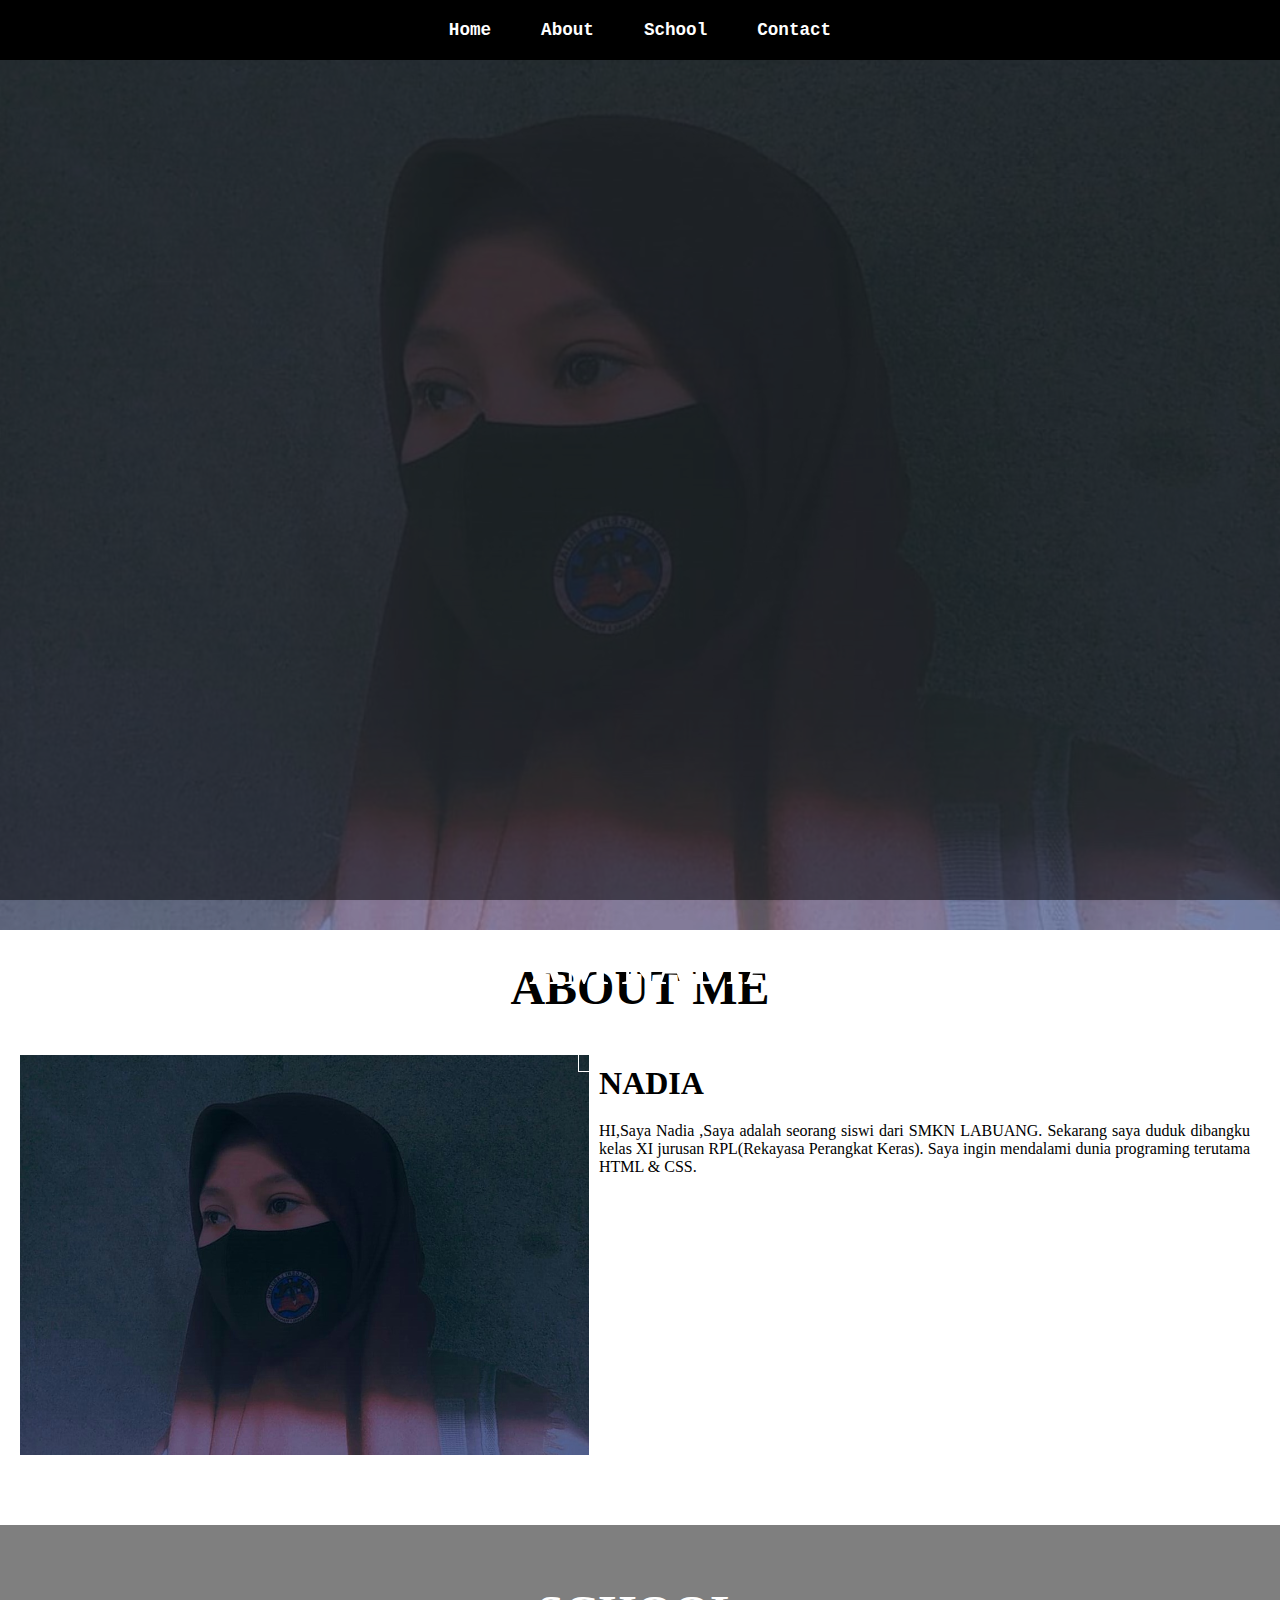
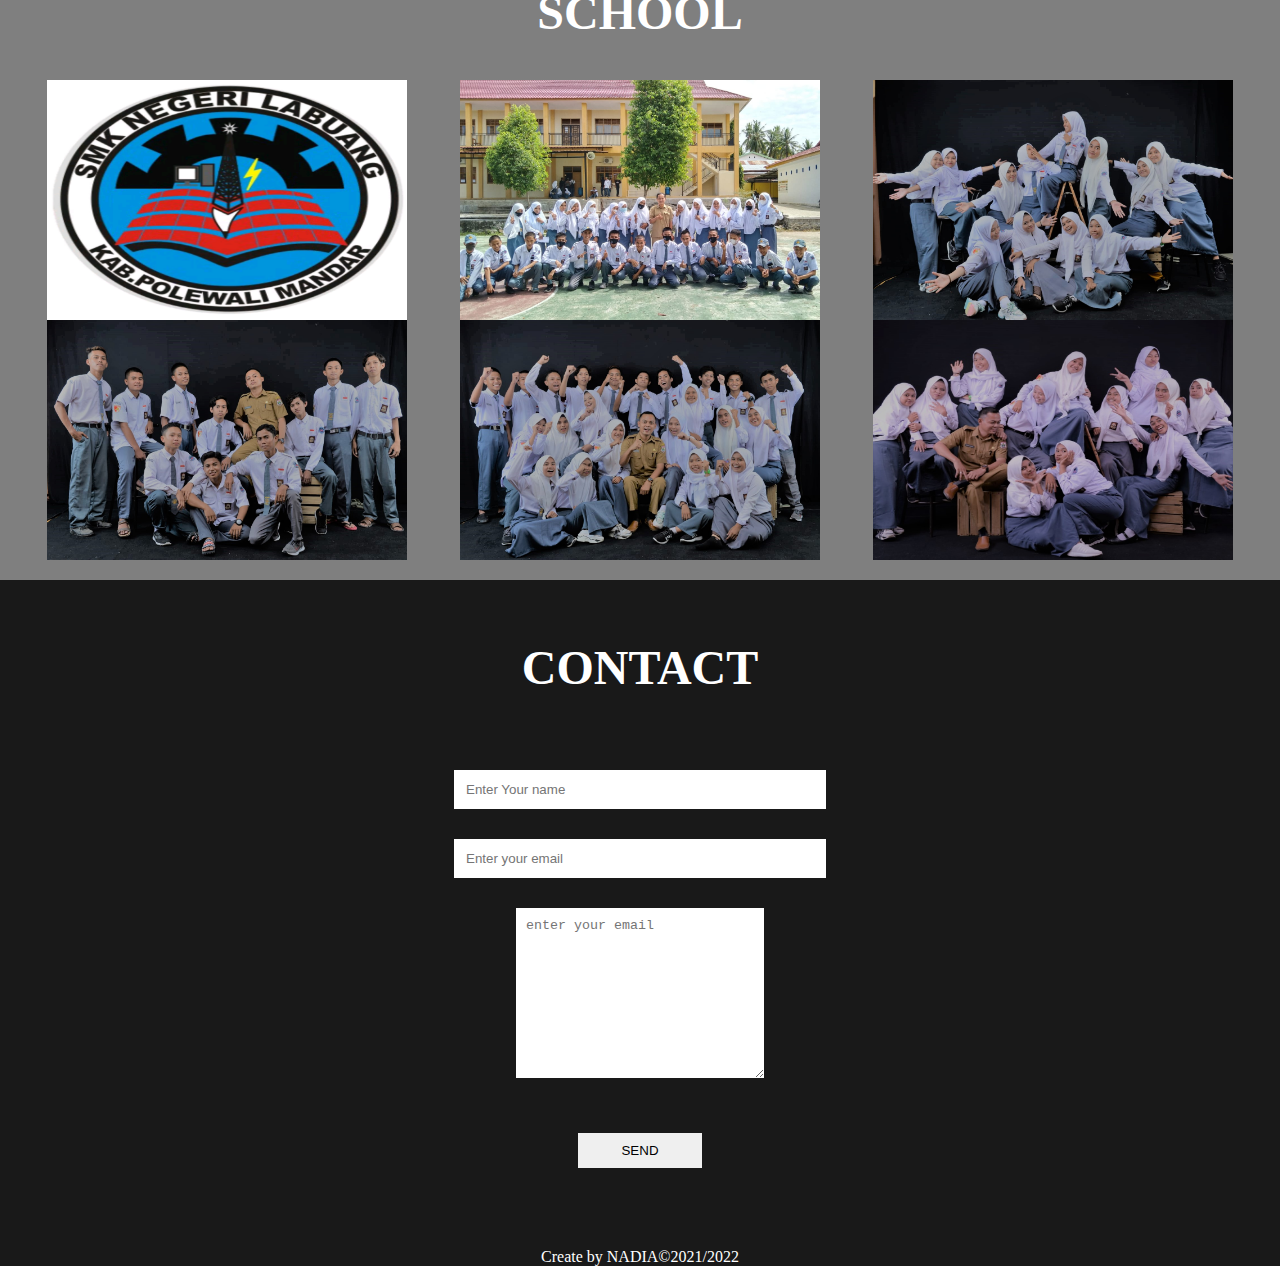
<file: index.html>
<!DOCTYPE html>
<html lang="en">
<head>
    <meta charset="UTF-8">
    <meta http-equiv="X-UA-Compatible" content="IE=edge">
    <meta name="viewport" content="width=device-width, initial-scale=1.0">
    <title>Nadia website</title>
    <link rel="stylesheet"type="text/css"href="home.css">
    <link rel="stylesheet"media="screen and (max-width:800px)" href="table.css">
    <link rel="stylesheet"media="screen and (max-width:530px)" href="phone.css">
</head>
<body>
<nav class="navbar">
    <ul>
        <li><a href="#home">Home</a></li>
        <li><a href="#about">About</a></li>
        <li><a href="#school">School</a></li>
        <li><a href="#contact">Contact</a></li>
    </ul>
</nav>
<section id="home">
    <div class="main">
        <h1 class="headings">I AM NADIA </h1>
        <button class="btn">Here ME</button>
    </div>
</section>
<section id="about">
    <h1 class="headings">ABOUT ME</h1>
    <div id="pic">
        <img src="img2.jpg" alt="">
        <div id="intro">
            <h2>
                NADIA</h2>
                <p>HI,Saya Nadia ,Saya adalah seorang siswi dari SMKN LABUANG.
                    Sekarang saya duduk dibangku kelas XI jurusan RPL(Rekayasa Perangkat Keras).
                    Saya ingin mendalami dunia programing terutama HTML & CSS.
                </p>
            
        </div>
    </div>
</section>
<section id="school">
    <h1 class="headings">SCHOOL</h1>
    <div class="gallery">
        <img src="smk.png"alt="">
        <img src="img3.jpg"alt="">
        <img src="img4.jpg"alt="">
        <img src="img5.jpg"alt="">
        <img src="img6.jpg"alt="">
        <img src="img7.jpg"alt="">
    </div>
</section>
<section id="contact">
    <h1 class="headings">CONTACT</h1>
    <form action="" class="form">
        <input type="text" name="name" class="input" placeholder="Enter Your name">
        <input type="email" name="email" class="input" placeholder="Enter your email">
        <textarea name="msg" id="msg" cols="30" rows="10" placeholder="enter your email"></textarea>
        <input type="submit" value="SEND" id="send">
    </form>
</section>
<footer style="text-align: center;"><p>Create by NADIA&copy;2021/2022</p></footer>

</body>
</html>
</file>
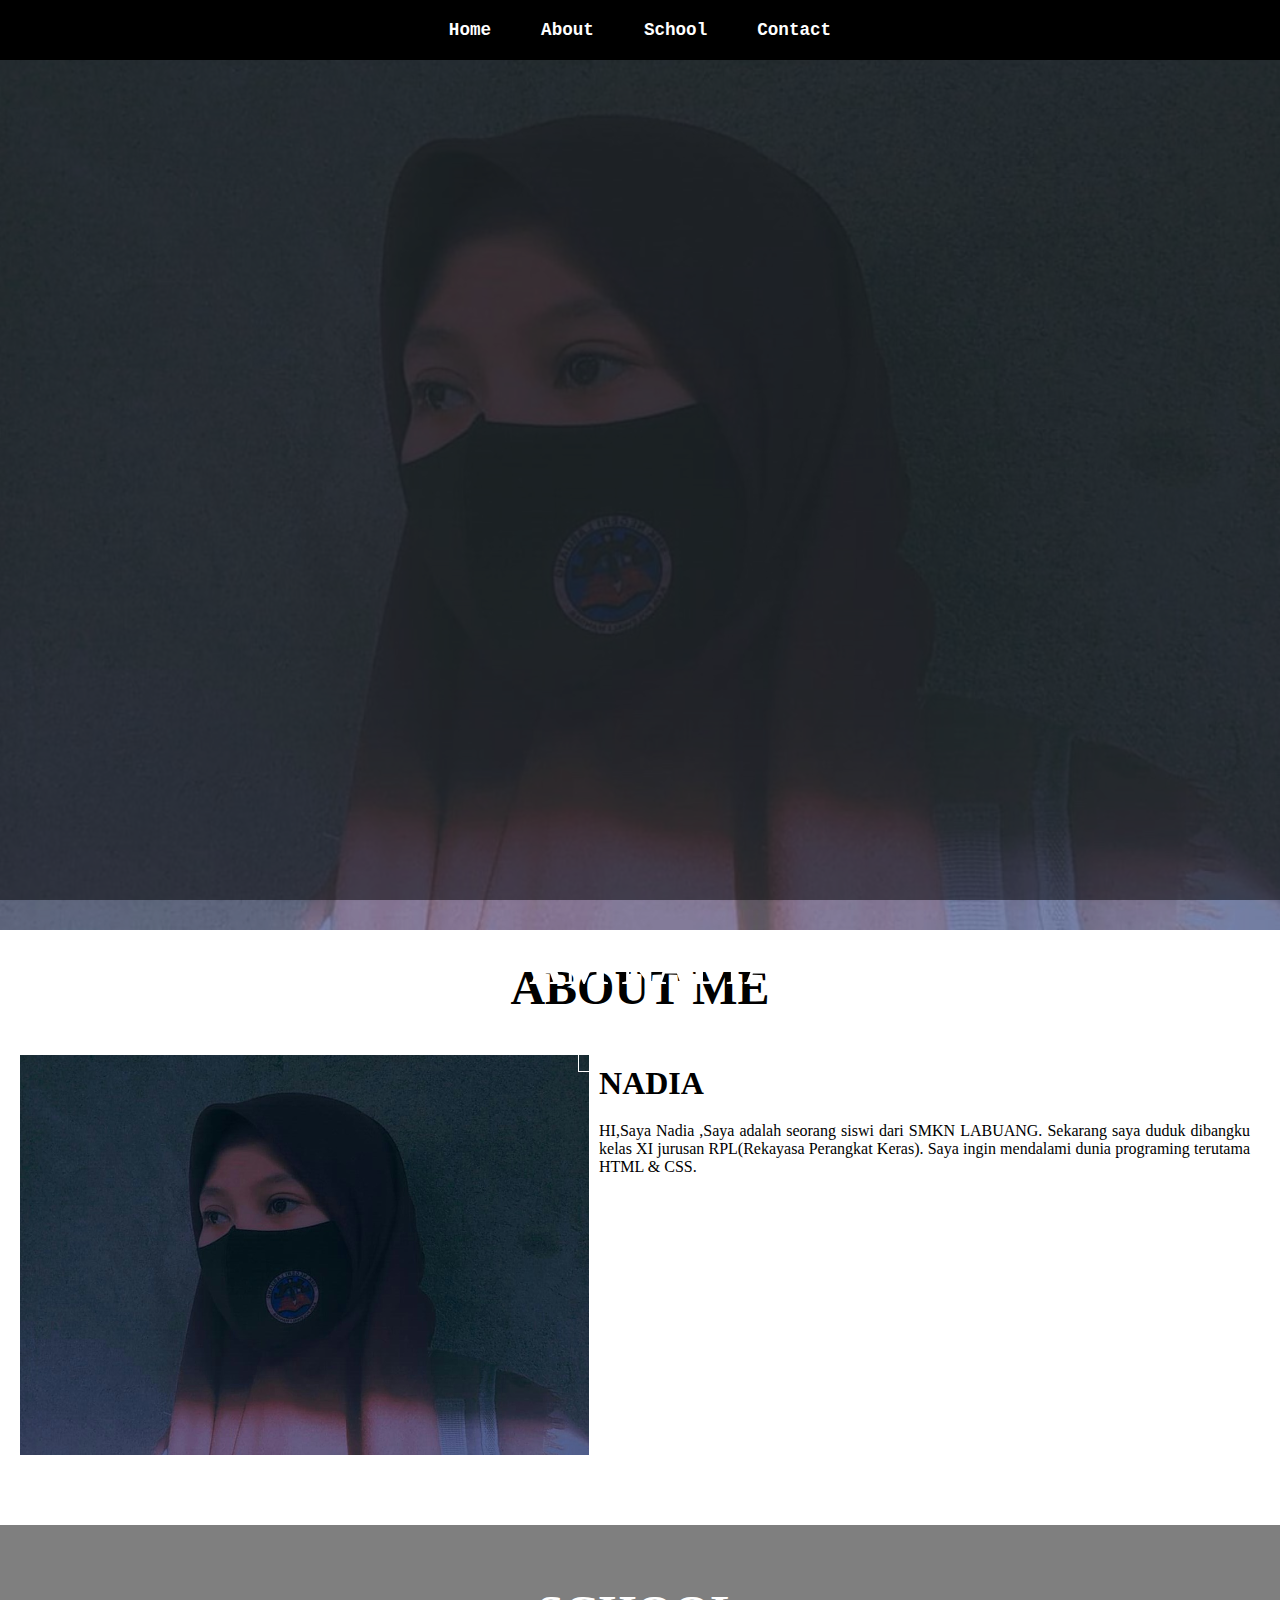
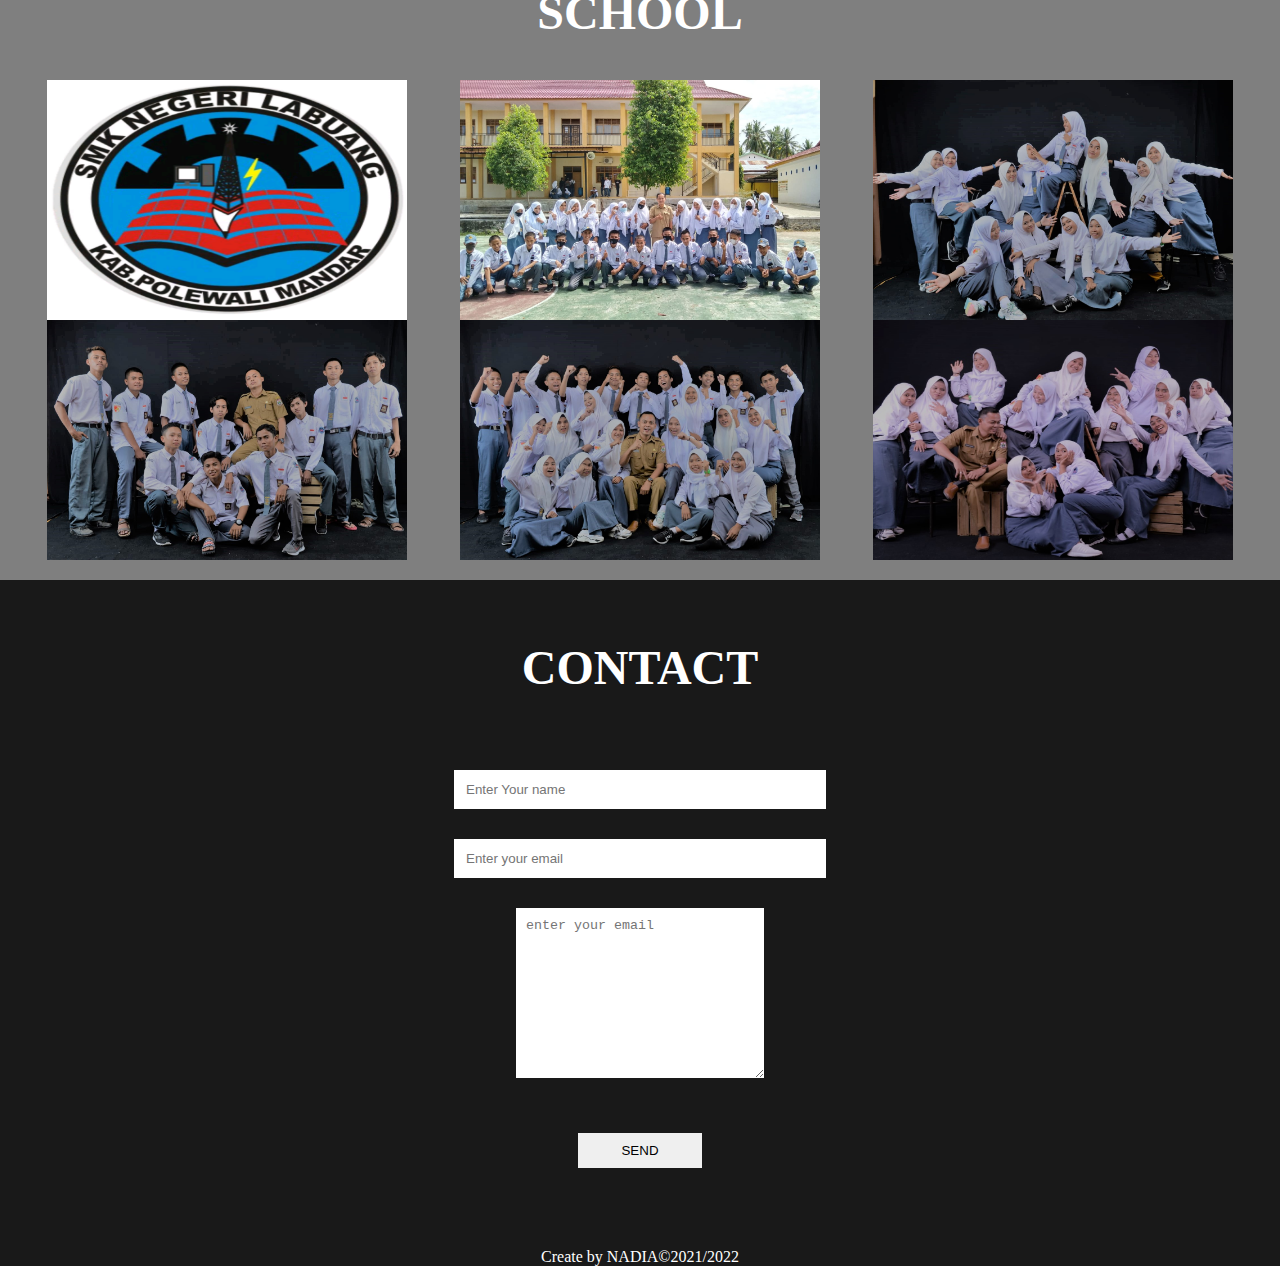
<file: home.html>
<!DOCTYPE html>
<html lang="en">
<head>
    <meta charset="UTF-8">
    <meta http-equiv="X-UA-Compatible" content="IE=edge">
    <meta name="viewport" content="width=device-width, initial-scale=1.0">
    <title>Nadia website</title>
    <link rel="stylesheet"type="text/css"href="home.css">
    <link rel="stylesheet"media="screen and (max-width:800px)" href="table.css">
    <link rel="stylesheet"media="screen and (max-width:530px)" href="phone.css">
</head>
<body>
<nav class="navbar">
    <ul>
        <li><a href="#home">Home</a></li>
        <li><a href="#about">About</a></li>
        <li><a href="#school">School</a></li>
        <li><a href="#contact">Contact</a></li>
    </ul>
</nav>
<section id="home">
    <div class="main">
        <h1 class="headings">I AM NADIA </h1>
        <button class="btn">Here ME</button>
    </div>
</section>
<section id="about">
    <h1 class="headings">ABOUT ME</h1>
    <div id="pic">
        <img src="img2.jpg" alt="">
        <div id="intro">
            <h2>
                NADIA</h2>
                <p>HI,Saya Nadia ,Saya adalah seorang siswi dari SMKN LABUANG.
                    Sekarang saya duduk dibangku kelas XI jurusan RPL(Rekayasa Perangkat Keras).
                    Saya ingin mendalami dunia programing terutama HTML & CSS.
                </p>
            
        </div>
    </div>
</section>
<section id="school">
    <h1 class="headings">SCHOOL</h1>
    <div class="gallery">
        <img src="smk.png"alt="">
        <img src="img3.jpg"alt="">
        <img src="img4.jpg"alt="">
        <img src="img5.jpg"alt="">
        <img src="img6.jpg"alt="">
        <img src="img7.jpg"alt="">
    </div>
</section>
<section id="contact">
    <h1 class="headings">CONTACT</h1>
    <form action="" class="form">
        <input type="text" name="name" class="input" placeholder="Enter Your name">
        <input type="email" name="email" class="input" placeholder="Enter your email">
        <textarea name="msg" id="msg" cols="30" rows="10" placeholder="enter your email"></textarea>
        <input type="submit" value="SEND" id="send">
    </form>
</section>
<footer style="text-align: center;"><p>Create by NADIA&copy;2021/2022</p></footer>

</body>
</html>
</file>
<file: home.css>
*{
    margin: 0px;
    padding: 0px;
    box-sizing: border-box;
}
/*navbar*/
.navbar{
    display: flex;
    justify-content: center;
    align-items: center;
    background-color: rgba(0,0,0,5);
    position: sticky;
    top: 0;
}
.navbar ul{
    display: flex;
    list-style: none;
    margin: 20px 0px;
}
.navbar ul li{
    font-family: 'Courier New', Courier, monospace;
    font-size: 1.1rem;
    font-weight: bold;
}
.navbar ul li a{
    text-decoration: none;
    color: white;
    padding:  8px 25px;
    transition: all .5s ease;

}
.navbar ul li a:hover{
    background-color: violet;
    color: black;
    box-shadow: 0 0 20px white;
}
#home{
    display: flex;
    flex-direction: column;
    background-color: rgba(0,0,0,0.5);
    height: 840px;
    justify-content: center;
    align-items: center;
    color: white;
}
#home:before{
    content: "";
    position: absolute;
    top: o;
    right: o;
    background: url('img2.jpg') no-repeat center center/cover;
    height: 900px;
    width: 100%;
    z-index: -1;
    opacity: .8;
}
.main{
    display: flex;
    flex-direction: column;   
   /* border: 1px solid white;*/
    align-items: center;
    position: absolute;
    top: 100%; 
}
.headings{
   font-family: Georgia, 'Times New Roman', Times, serif;
   font-size: 3rem;
   text-align: center;
   margin: 40px 0px;
}
.btn{
    padding: 10px 35px;
    background-color: transparent;
    border: 1px solid white;
    color: white;
    outline: none;
    transition: .6s ease;
}
.btn:hover{
    cursor: pointer;
    background-color: white;
    color: black;
    box-shadow: 0 0 5px white, 0 0 10px white,0 0 15px white;
    font-weight: bold;
}
#about{
    display: flex;
    flex-direction: column;
    box-sizing: border-box;
    padding: 20px;
    margin-bottom: 50px;
}
#pic{
    display: flex;
}
#pic img{
    width: 575px;
    height: 400px;
}
#intro{
    display: flex;
    flex-direction: column;
    text-align: justify;
    padding: 10px;
}
#intro h2{
    font-size: 2rem;
    margin-bottom: 20px;
}
#school{
    display: flex;
    flex-direction: column;
    background-color: rgba(0,0,0,0.5);
    color: white;
    align-items: center;
    padding: 20px;
}
.gallery{
    display: flex;
    flex-wrap: wrap;
    justify-content: space-around;
    box-sizing: border-box;
}
.gallery img{
    width: 360px;
    height: 240px;


}
#contact{
    display: flex;
    flex-direction: column;
    box-sizing: border-box;
    background-color: rgba(0,0,0,0.9);
    color: white;
    padding: 20px;
}
.form{
    display: flex;
    flex-direction: column;
    box-sizing: border-box;
    align-items: center;
    margin: 20px 0px;
}
html{
    scroll-behavior: smooth;
}
.input{
    padding: 12px;
    margin: 15px;
    width: 30%;
    border: none;
    outline: none;
}
#msg{
    width: 20%;
    padding: 10px;
    margin: 15px;
    border: none;
    outline: none;
}
#send{
    padding: 10px;
    width: 10%;
    margin: 40px;
    border: none;
    outline: none;
}
#send:hover{
    cursor: pointer;
    box-shadow: 0 0 10px white;
}
footer{
    display: flex;
    flex-direction: column;
    align-items: center;
    background-color: rgba(0,0,0,0.9);
    color: white;
    
}
</file>
<file: table.css>
/*About*/
#pic{
    flex-direction: column;
    align-items: center;
}
#pic img{
    width: 475px;
    height: 300px;
}
#intro h2{
    text-align: center;
}
.headings{
    font-size: 2.5rem;
}
.navbar ul{
    flex-wrap: wrap;
    justify-content: center;
}
.input{
    width: 60%;
}
#msg{
    width: 55%;
}
#send{
    width: 20%;
}
</file>
<file: phone.css>
#home{
    height: 820px;
}
.headings{
    font-size: 1.7rem;
}
#pic img{
    width: 300px;
    height: 175px;
}
#intro h2{
    font-size: 1.5rem;
}
.gallery img{
    width: 275px;
    height: 150px;
    margin: 10px;
}
.input{
    width: 80%;
}
#msg{
    width: 70%;
}
#send{
    width: 20%;
}
</file>
